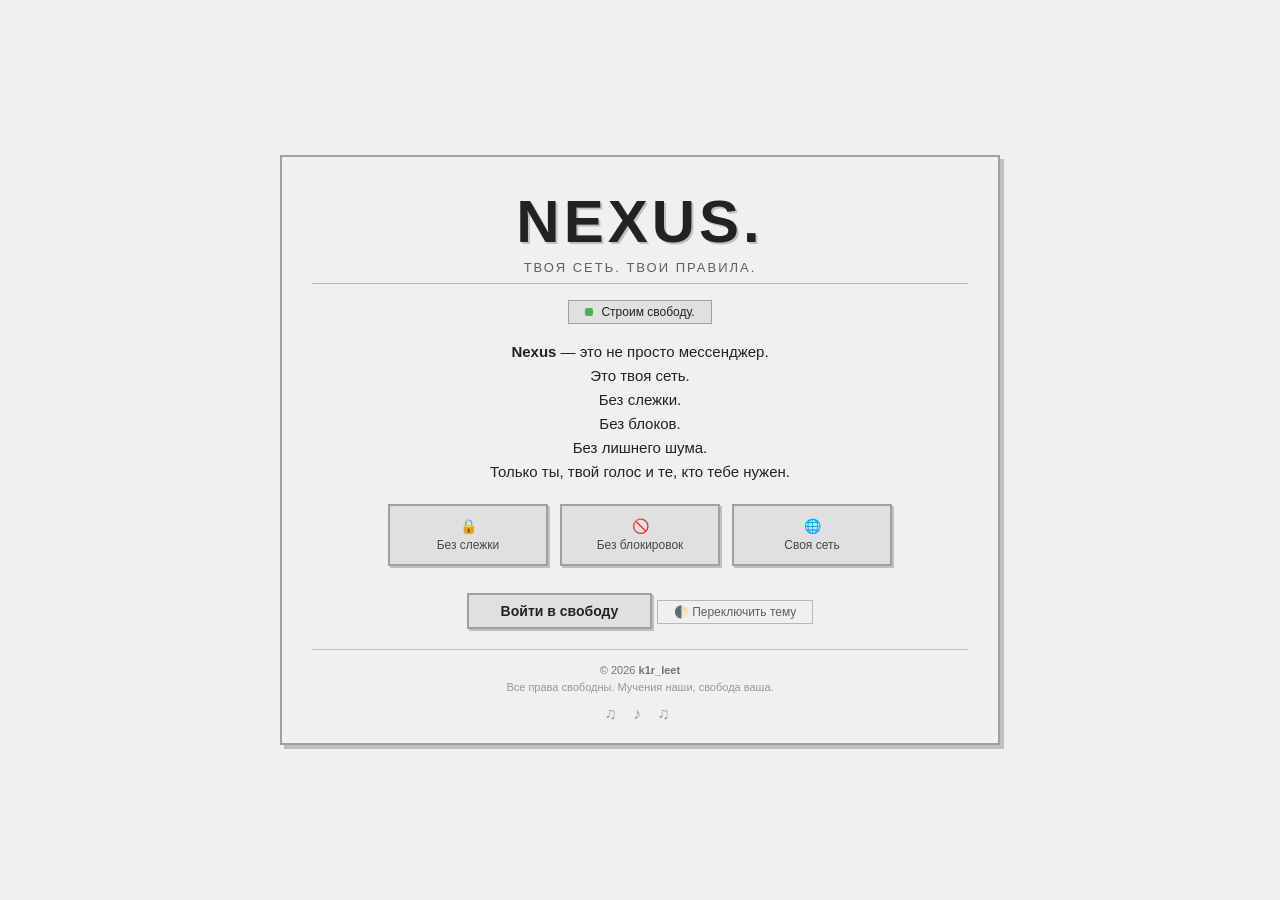
<file: index.html>
<!DOCTYPE html>
<html lang="ru">
<head>
    <meta charset="UTF-8" />
    <meta name="viewport" content="width=device-width, initial-scale=1.0" />
    <title>Nexus — войти в свободу</title>
    <link rel="stylesheet" href="style.css" />
    <script>
        if (localStorage.getItem('nexus-theme') === 'dark') {
            document.documentElement.classList.add('dark');
        }
    </script>
</head>
<body>

<div class="nexus-container">
    <div class="logo">NEXUS<span class="logo-dot">.</span></div>
    <div class="tagline">твоя сеть. твои правила.</div>

    <div class="status-badge">
        <span class="square"></span>
        <span class="text" id="statusText">Строим свободу</span>
    </div>

    <div class="description">
        <strong>Nexus</strong> — это не просто мессенджер.<br />
        Это твоя сеть. <br />
        Без слежки. <br />
        Без блоков. <br />
        Без лишнего шума.<br />
        Только ты, твой голос и те, кто тебе нужен.
    </div>

    <div class="features">
        <div class="window-card">
            <div class="window-title">🔒</div>
            <div class="window-body">Без слежки</div>
        </div>
        <div class="window-card">
            <div class="window-title">🚫</div>
            <div class="window-body">Без блокировок</div>
        </div>
        <div class="window-card">
            <div class="window-title">🌐</div>
            <div class="window-body">Своя сеть</div>
        </div>
    </div>

    <a href="sign.html" class="btn-enter">Войти в свободу</a>

    <button class="theme-toggle" id="themeToggle">🌓 Переключить тему</button>

    <div class="footer-copy">
        © 2026 <span class="signature">k1r_leet</span><br />
        <span class="footer-text">Все права свободны. Мучения наши, свобода ваша.</span>
    </div>

    <div class="music-vibe">♫ ♪ ♫</div>
</div>

<script src="app.js"></script>
</body>
</html>
</file>
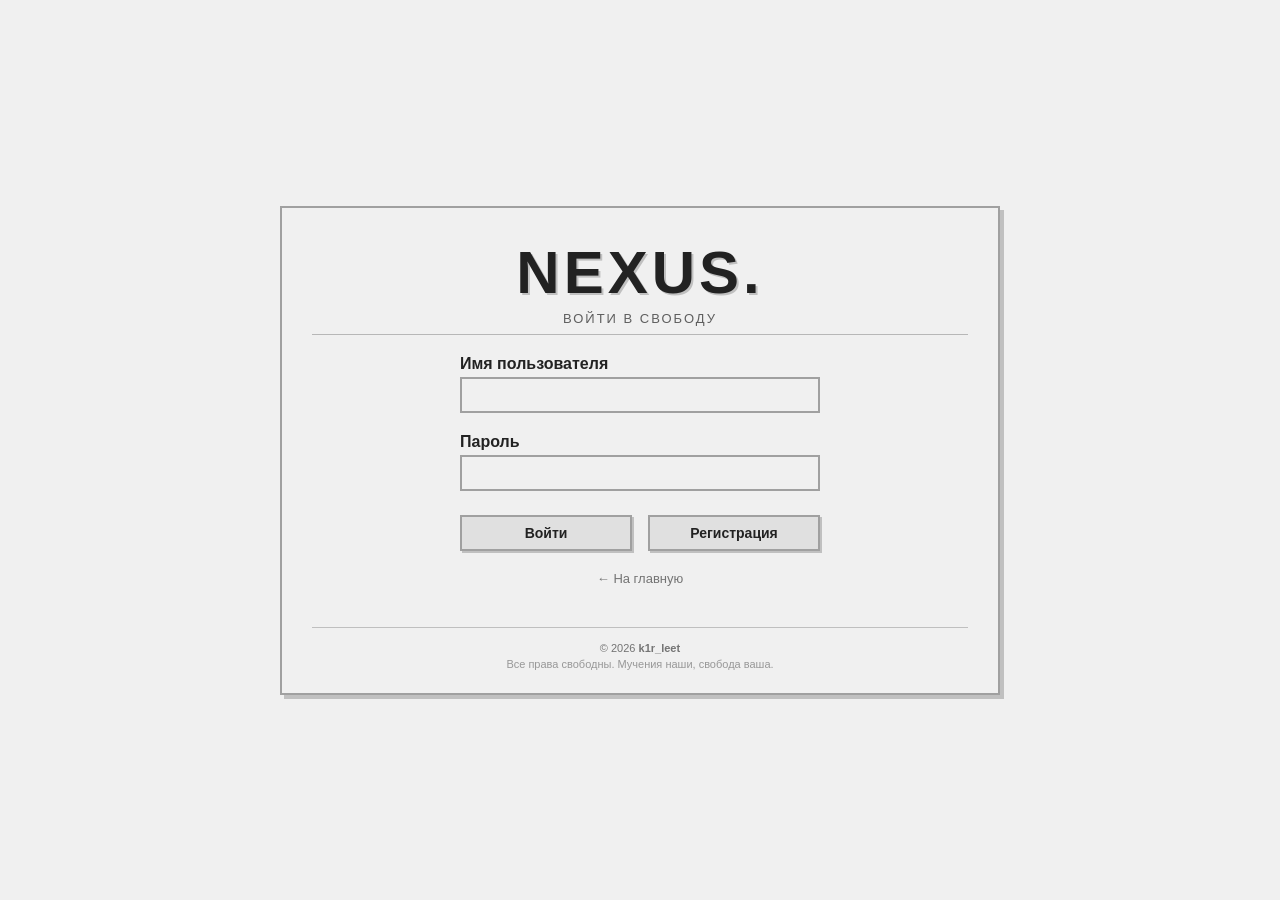
<file: chat.html>
<!DOCTYPE html>
<html lang="ru">
<head>
    <meta charset="UTF-8" />
    <meta name="viewport" content="width=device-width, initial-scale=1.0" />
    <title>Nexus — чат</title>
    <link rel="stylesheet" href="style.css" />
    <script>
        if (localStorage.getItem('nexus-session') !== 'true') {
            window.location.href = 'sign.html';
        }
        if (localStorage.getItem('nexus-theme') === 'dark') {
            document.documentElement.classList.add('dark');
        }
    </script>
    <script type="importmap">
        {
            "imports": {
                "firebase-app": "https://www.gstatic.com/firebasejs/10.7.1/firebase-app.js",
                "firebase-database": "https://www.gstatic.com/firebasejs/10.7.1/firebase-database.js"
            }
        }
    </script>
    <style>
        .chat-container {
            max-width: 600px;
            margin: 0 auto;
            text-align: left;
        }
        .chat-messages {
            border: 2px solid var(--border);
            background: var(--bg);
            padding: 10px;
            height: 300px;
            overflow-y: auto;
            margin-bottom: 12px;
        }
        .chat-message {
            padding: 4px 0;
            border-bottom: 1px solid var(--border);
            font-size: 14px;
        }
        .chat-message .author {
            font-weight: 600;
            color: var(--text);
        }
        .chat-message .time {
            float: right;
            margin-left: 10px;
            font-size: 11px;
            opacity: 0.6;
        }
        .chat-input-area {
            display: flex;
            gap: 10px;
        }
        .chat-input-area input {
            flex: 1;
            padding: 6px 10px;
            font-family: 'Tahoma', sans-serif;
            font-size: 14px;
            border: 2px solid var(--border);
            background: var(--bg);
            color: var(--text);
        }
        .chat-input-area .btn-enter {
            padding: 6px 20px;
            font-size: 13px;
            flex-shrink: 0;
        }
        .chat-logout {
            display: inline-block;
            margin-top: 12px;
            color: var(--text);
            opacity: 0.6;
            text-decoration: none;
            font-size: 13px;
        }
        .chat-logout:hover {
            opacity: 1;
        }
    </style>
</head>
<body>

<div class="nexus-container">
    <div class="logo">NEXUS<span class="logo-dot">.</span></div>
    <div class="tagline">глобальный чат</div>

    <div class="chat-container">
        <div class="chat-messages" id="chatMessages"></div>

        <div class="chat-input-area">
            <input type="text" id="chatInput" placeholder="Напиши сообщение..." />
            <a href="#" class="btn-enter" id="sendBtn">→</a>
        </div>

        <a href="sign.html" class="chat-logout" id="logoutBtn">Выйти</a>
    </div>

    <div class="footer-copy" style="margin-top: 30px;">
        © 2026 <span class="signature">k1r_leet</span><br />
        <span class="footer-text">Все права свободны. Мучения наши, свобода ваша.</span>
    </div>
</div>

<script type="module" src="chat.js"></script>
</body>
</html>
</file>
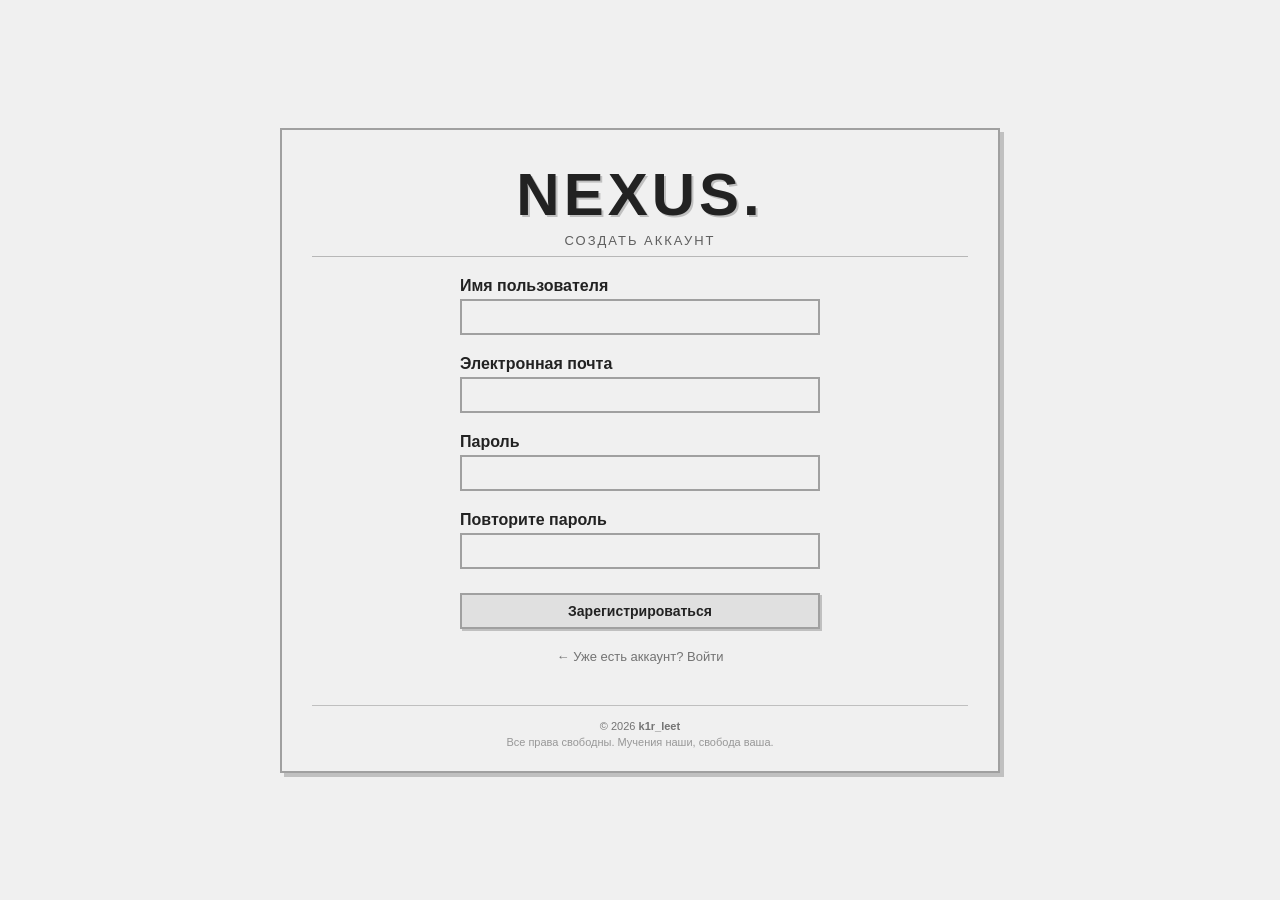
<file: register.html>
<!DOCTYPE html>
<html lang="ru">
<head>
    <meta charset="UTF-8" />
    <meta name="viewport" content="width=device-width, initial-scale=1.0" />
    <title>Nexus — регистрация</title>
    <link rel="stylesheet" href="style.css" />
    <script>
        if (localStorage.getItem('nexus-theme') === 'dark') {
            document.documentElement.classList.add('dark');
        }
    </script>
    <style>
        .login-form { max-width: 360px; margin: 0 auto; text-align: left; }
        .login-form label { display: block; margin: 20px 0 4px; font-weight: 600; }
        .login-form input { width: 100%; padding: 8px 10px; font-family: 'Tahoma', sans-serif; font-size: 14px; border: 2px solid var(--border); background: var(--bg); color: var(--text); }
        .btn-group { display: flex; gap: 16px; margin-top: 24px; justify-content: center; }
        .btn-group .btn-enter { flex: 1; text-align: center; padding: 8px 0; }
        .back-link { display: inline-block; margin-top: 20px; color: var(--text); opacity: 0.6; text-decoration: none; font-size: 13px; }
        .back-link:hover { opacity: 1; }
        .message { margin-top: 16px; padding: 10px; background: var(--bg); border: 1px solid var(--border); color: var(--text); display: none; }
        .hidden { display: none; }
        .code-input-area { margin-top: 16px; }
        .code-input-area input { width: 100%; padding: 8px 10px; font-family: 'Tahoma', sans-serif; font-size: 14px; border: 2px solid var(--border); background: var(--bg); color: var(--text); }
    </style>
</head>
<body>

<div class="nexus-container">
    <div class="logo">NEXUS<span class="logo-dot">.</span></div>
    <div class="tagline">создать аккаунт</div>

    <div class="login-form">
        <div id="registerForm">
            <label for="reg-username">Имя пользователя</label>
            <input type="text" id="reg-username" />

            <label for="reg-email">Электронная почта</label>
            <input type="email" id="reg-email" />

            <label for="reg-password">Пароль</label>
            <input type="password" id="reg-password" />

            <label for="reg-password2">Повторите пароль</label>
            <input type="password" id="reg-password2" />

            <div class="btn-group">
                <a href="#" class="btn-enter" id="registerBtn">Зарегистрироваться</a>
            </div>
        </div>

        <div id="codeVerification" class="hidden">
            <p>Код подтверждения отправлен на твою почту.</p>
            <label for="verification-code">Введите код из письма</label>
            <input type="text" id="verification-code" placeholder="123456" />
            <div class="btn-group" style="margin-top: 16px;">
                <a href="#" class="btn-enter" id="verifyBtn">Подтвердить</a>
            </div>
        </div>

        <div id="registerMessage" class="message"></div>
    </div>

    <a href="sign.html" class="back-link">← Уже есть аккаунт? Войти</a>

    <div class="footer-copy" style="margin-top: 40px;">
        © 2026 <span class="signature">k1r_leet</span><br />
        <span class="footer-text">Все права свободны. Мучения наши, свобода ваша.</span>
    </div>
</div>

<script src="register.js"></script>
</body>
</html>
</file>
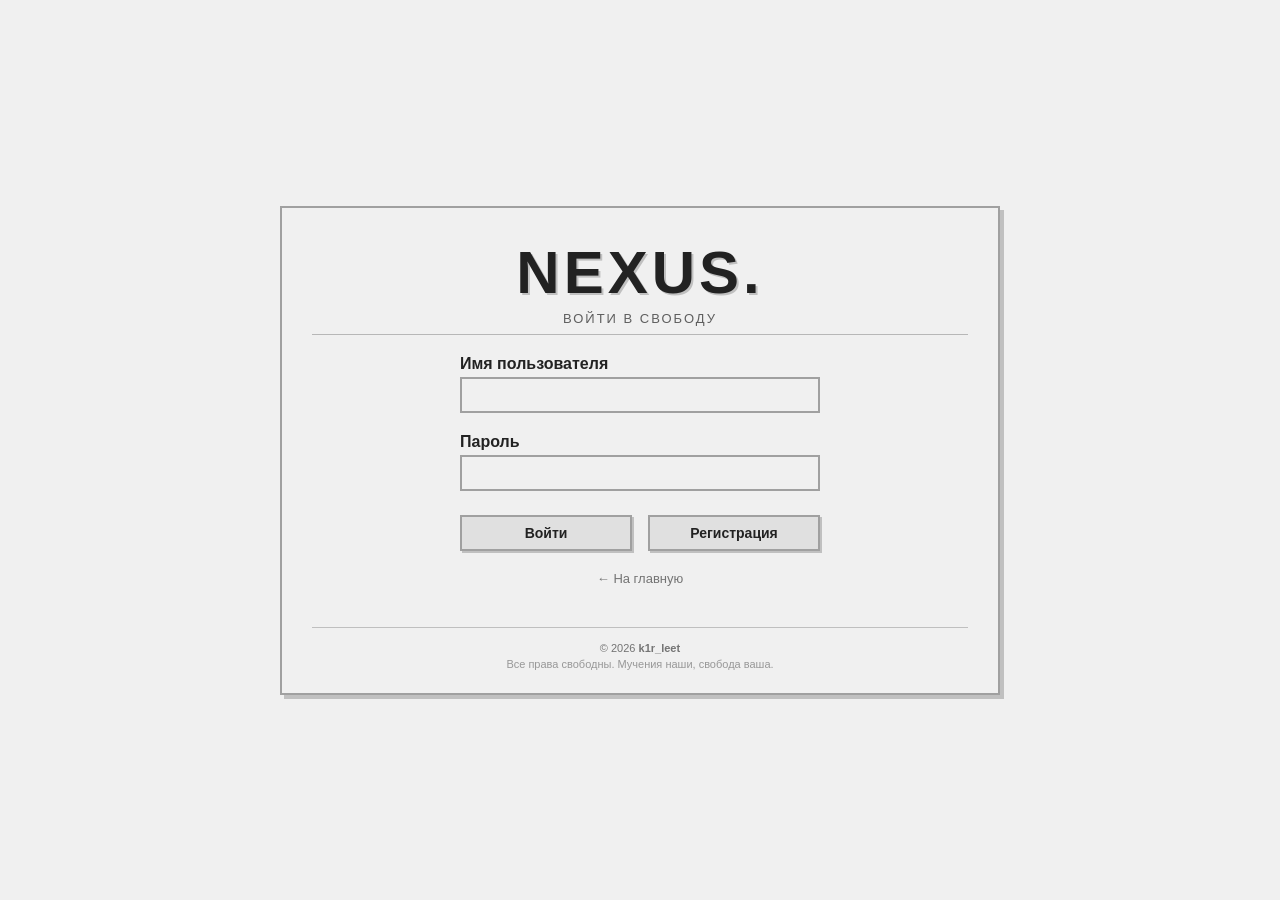
<file: sign.html>
<!DOCTYPE html>
<html lang="ru">
<head>
    <meta charset="UTF-8" />
    <meta name="viewport" content="width=device-width, initial-scale=1.0" />
    <title>Nexus — вход</title>
    <link rel="stylesheet" href="style.css" />
    <script>
        if (localStorage.getItem('nexus-session') === 'true') {
            window.location.href = 'chat.html';
        }
        if (localStorage.getItem('nexus-theme') === 'dark') {
            document.documentElement.classList.add('dark');
        }
        document.addEventListener('DOMContentLoaded', () => {
            const savedUsername = localStorage.getItem('nexus-remember-username');
            if (savedUsername) {
                document.getElementById('username').value = savedUsername;
            }
        });
    </script>
    <style>
        .login-form { max-width: 360px; margin: 0 auto; text-align: left; }
        .login-form label { display: block; margin: 20px 0 4px; font-weight: 600; }
        .login-form input { width: 100%; padding: 8px 10px; font-family: 'Tahoma', sans-serif; font-size: 14px; border: 2px solid var(--border); background: var(--bg); color: var(--text); }
        .btn-group { display: flex; gap: 16px; margin-top: 24px; justify-content: center; }
        .btn-group .btn-enter { flex: 1; text-align: center; padding: 8px 0; }
        .back-link { display: inline-block; margin-top: 20px; color: var(--text); opacity: 0.6; text-decoration: none; font-size: 13px; }
        .back-link:hover { opacity: 1; }
    </style>
</head>
<body>

<div class="nexus-container">
    <div class="logo">NEXUS<span class="logo-dot">.</span></div>
    <div class="tagline">войти в свободу</div>

    <div class="login-form">
        <label for="username">Имя пользователя</label>
        <input type="text" id="username" />

        <label for="password">Пароль</label>
        <input type="password" id="password" />

        <div class="btn-group">
            <a href="#" class="btn-enter" id="loginBtn">Войти</a>
            <a href="register.html" class="btn-enter">Регистрация</a>
        </div>
    </div>

    <a href="index.html" class="back-link">← На главную</a>

    <div class="footer-copy" style="margin-top: 40px;">
        © 2026 <span class="signature">k1r_leet</span><br />
        <span class="footer-text">Все права свободны. Мучения наши, свобода ваша.</span>
    </div>
</div>

<script src="sign.js"></script>
</body>
</html>
</file>
<file: style.css>
:root {
    --bg: #f0f0f0;
    --container-bg: #f0f0f0;
    --text: #222222;
    --border: #a0a0a0;
    --shadow: #c0c0c0;
    --card-bg: #e0e0e0;
    --badge-bg: #e0e0e0;
    --btn-bg: #e0e0e0;
    --transition: 0.18s ease;
}

.dark {
    --bg: #0d0d0d;
    --container-bg: #1a1a1a;
    --text: #eeeeee;
    --border: #333333;
    --shadow: #000000;
    --card-bg: #1a1a1a;
    --badge-bg: #222222;
    --btn-bg: #222222;
}

* {
    margin: 0;
    padding: 0;
    box-sizing: border-box;
}

body {
    background: var(--bg);
    font-family: 'Tahoma', 'Verdana', sans-serif;
    padding: 20px;
    color: var(--text);
    min-height: 100vh;
    display: flex;
    align-items: center;
    justify-content: center;
    transition: background var(--transition), color var(--transition);
}

.nexus-container {
    max-width: 720px;
    width: 100%;
    background: var(--container-bg);
    border: 2px solid var(--border);
    padding: 30px 30px 20px;
    box-shadow: 4px 4px 0px var(--shadow);
    text-align: center;
    transition: background var(--transition), border-color var(--transition), box-shadow var(--transition);
}

.logo {
    font-size: 60px;
    font-weight: 700;
    letter-spacing: 4px;
    color: var(--text);
    text-shadow: 2px 2px 0px var(--shadow);
    margin-bottom: 4px;
    transition: color var(--transition), text-shadow var(--transition);
}

.logo-dot {
    color: var(--text);
}

.tagline {
    font-size: 13px;
    font-weight: 300;
    color: var(--text);
    opacity: 0.7;
    letter-spacing: 2px;
    text-transform: uppercase;
    padding-bottom: 8px;
    margin-bottom: 16px;
    border-bottom: 1px solid var(--border);
    transition: color var(--transition), border-color var(--transition);
}

.status-badge {
    display: inline-flex;
    align-items: center;
    background: var(--badge-bg);
    border: 1px solid var(--border);
    padding: 4px 16px;
    font-size: 12px;
    color: var(--text);
    margin-bottom: 16px;
    transition: background var(--transition), border-color var(--transition), color var(--transition);
}

.status-badge .square {
    display: inline-block;
    width: 8px;
    height: 8px;
    background: #4caf50;
    border-radius: 2px;
    margin-right: 8px;
    flex-shrink: 0;
}

.status-badge .text {
    display: inline-block;
}

.description {
    font-size: 15px;
    line-height: 1.6;
    color: var(--text);
    margin-bottom: 20px;
    transition: color var(--transition);
}

.description strong {
    color: var(--text);
    font-weight: 600;
}

.features {
    display: flex;
    gap: 12px;
    margin: 18px 0 22px;
    flex-wrap: wrap;
    justify-content: center;
}

.window-card {
    background: var(--card-bg);
    border: 2px solid var(--border);
    padding: 12px 16px;
    width: 160px;
    box-shadow: 2px 2px 0px var(--shadow);
    text-align: center;
    transition: background var(--transition), border-color var(--transition), box-shadow var(--transition);
}

.window-title {
    font-size: 14px;
    font-weight: 600;
    color: var(--text);
    margin-bottom: 4px;
    transition: color var(--transition);
}

.window-body {
    font-size: 12px;
    color: var(--text);
    opacity: 0.8;
    transition: color var(--transition);
}

.btn-enter {
    display: inline-block;
    background: var(--btn-bg);
    border: 2px solid var(--border);
    color: var(--text);
    font-size: 14px;
    font-weight: 600;
    padding: 8px 32px;
    box-shadow: 2px 2px 0px var(--shadow);
    cursor: pointer;
    text-decoration: none;
    font-family: 'Tahoma', 'Verdana', sans-serif;
    transition: background var(--transition), box-shadow var(--transition), transform 0.1s ease;
}

.btn-enter:hover {
    background: #d0d0d0;
}

.btn-enter:active {
    transform: translate(2px, 2px);
    box-shadow: none;
}

.dark .btn-enter:hover {
    background: #333333;
}

.theme-toggle {
    display: inline-block;
    margin-top: 12px;
    background: transparent;
    border: 1px solid var(--border);
    color: var(--text);
    opacity: 0.7;
    font-size: 12px;
    padding: 4px 16px;
    cursor: pointer;
    font-family: 'Tahoma', 'Verdana', sans-serif;
    transition: background var(--transition), color var(--transition), border-color var(--transition);
}

.theme-toggle:hover {
    background: var(--btn-bg);
    opacity: 1;
}

.footer-copy {
    margin-top: 20px;
    padding-top: 12px;
    border-top: 1px solid var(--border);
    font-size: 11px;
    color: var(--text);
    opacity: 0.6;
    line-height: 1.5;
    transition: color var(--transition), border-color var(--transition);
}

.footer-copy .signature {
    color: var(--text);
    font-weight: 600;
}

.footer-text {
    opacity: 0.7;
}

.music-vibe {
    margin-top: 10px;
    font-size: 16px;
    color: var(--text);
    opacity: 0.4;
    letter-spacing: 6px;
    transition: color var(--transition);
}

@media (max-width: 600px) {
    .nexus-container {
        padding: 16px;
    }
    .logo {
        font-size: 44px;
    }
    .window-card {
        width: 130px;
        padding: 10px 12px;
    }
    .btn-enter {
        padding: 6px 24px;
        font-size: 13px;
    }
}
/* ——— ЦВЕТА НИКОВ В ЧАТЕ ——— */
.chat-message .author {
    font-weight: 600;
    transition: color 0.2s ease;
}

.chat-message .author:hover {
    opacity: 0.8;
    text-shadow: 0 0 8px currentColor;
}

/* ——— ЛЁГКИЙ ХОВЕР НА СООБЩЕНИЯХ ——— */
.chat-message {
    padding: 4px 0;
    border-bottom: 1px solid var(--border);
    font-size: 14px;
    transition: background 0.15s ease, padding-left 0.15s ease;
}

.chat-message:hover {
    background: var(--badge-bg);
    padding-left: 6px;
    border-radius: 4px;
}

/* ——— РАЗНООБРАЗИЕ В ИНТЕРФЕЙСЕ ——— */
.window-card {
    transition: transform 0.15s ease, box-shadow 0.15s ease;
}

.window-card:hover {
    transform: translateY(-2px);
    box-shadow: 4px 4px 0px var(--shadow);
}

.btn-enter {
    transition: background 0.2s ease, transform 0.1s ease, box-shadow 0.2s ease;
}

.btn-enter:hover {
    background: var(--card-bg);
    box-shadow: 3px 3px 0px var(--shadow);
}

.theme-toggle {
    transition: all 0.2s ease;
}

.theme-toggle:hover {
    background: var(--badge-bg);
    opacity: 1;
}
</file>
